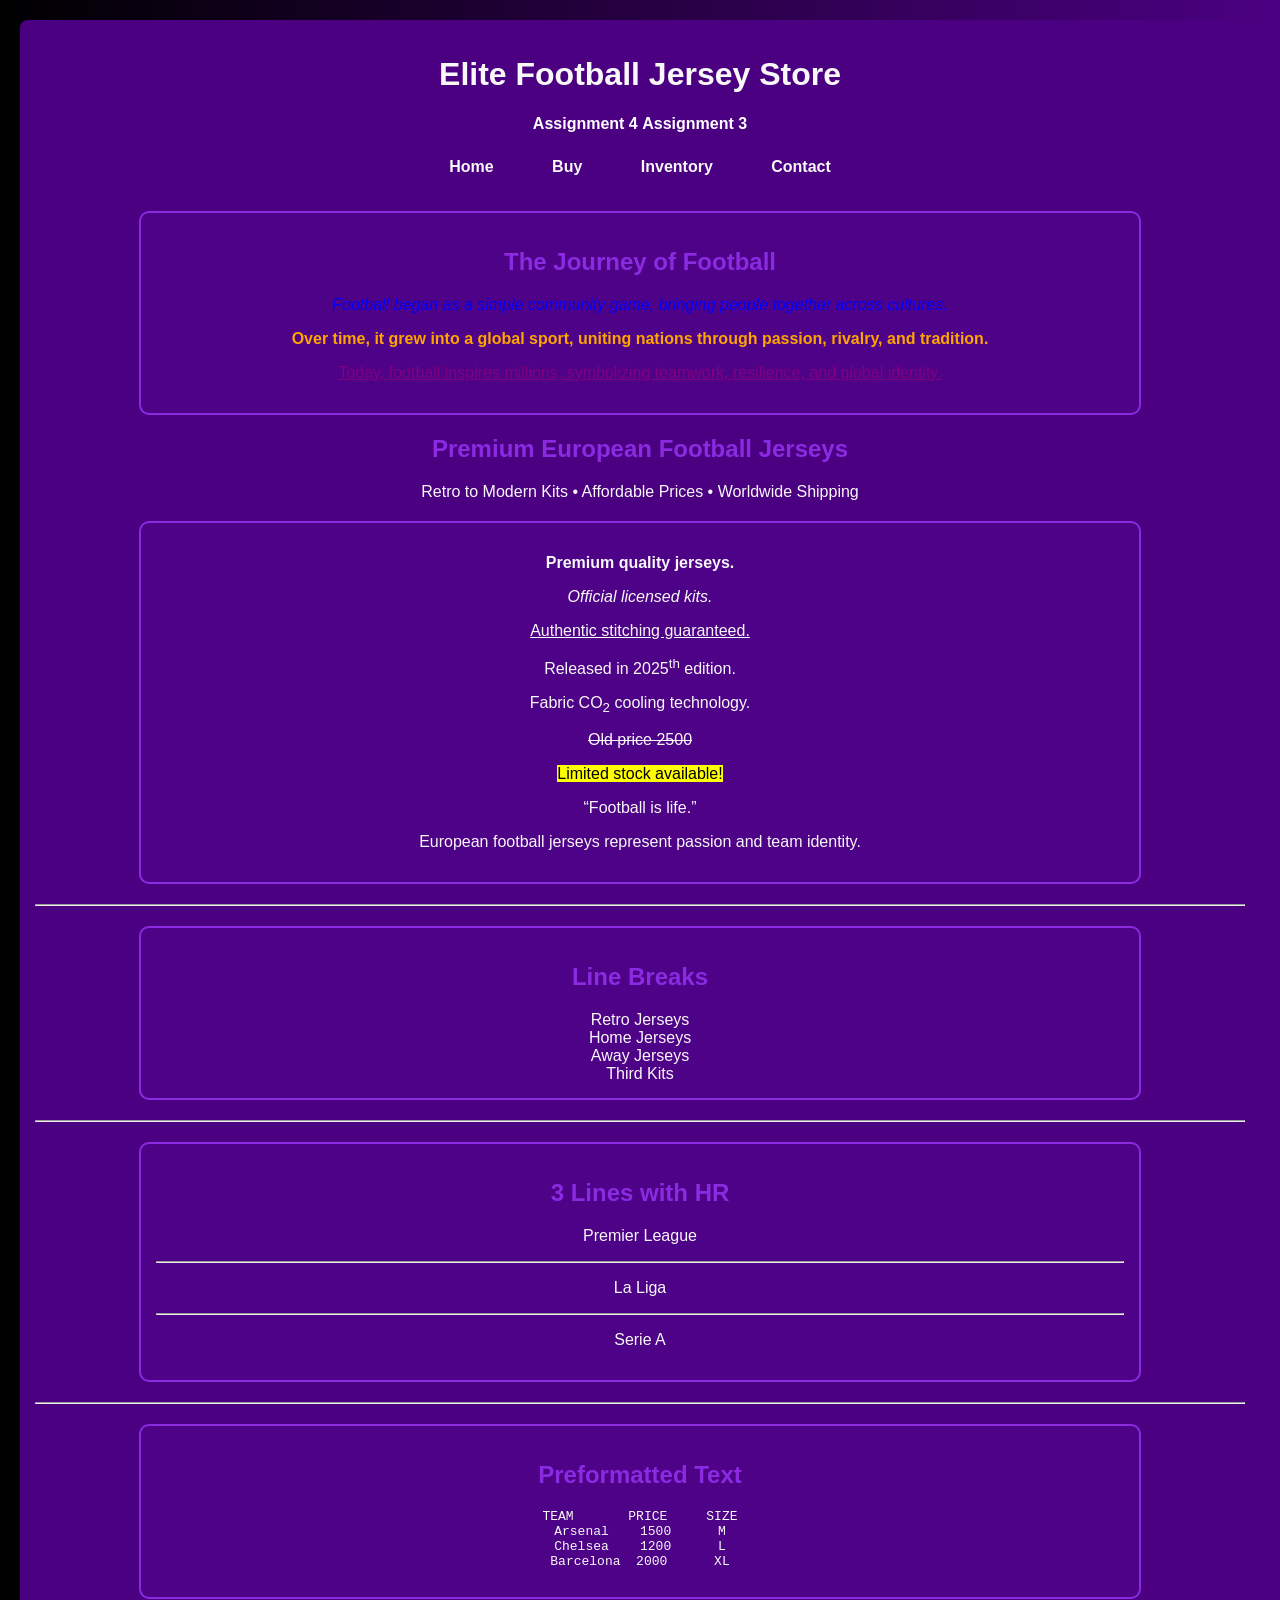
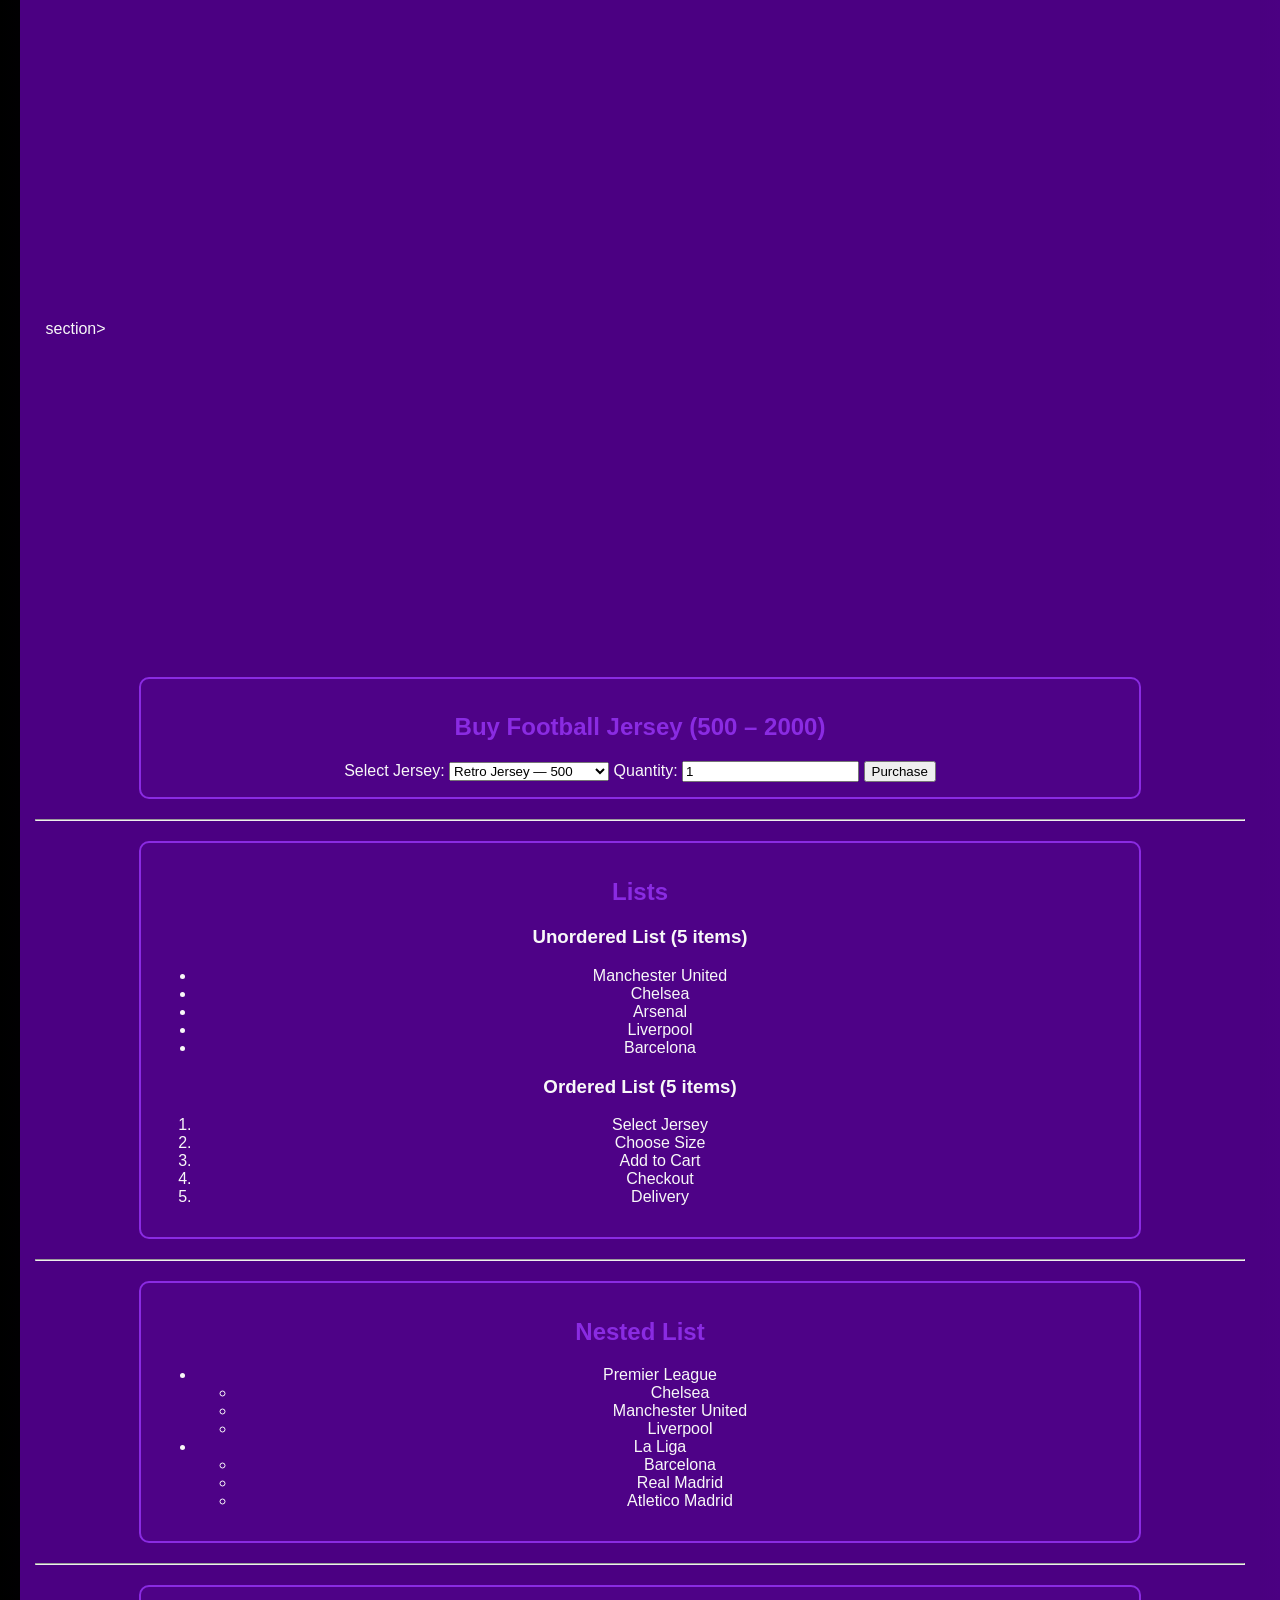
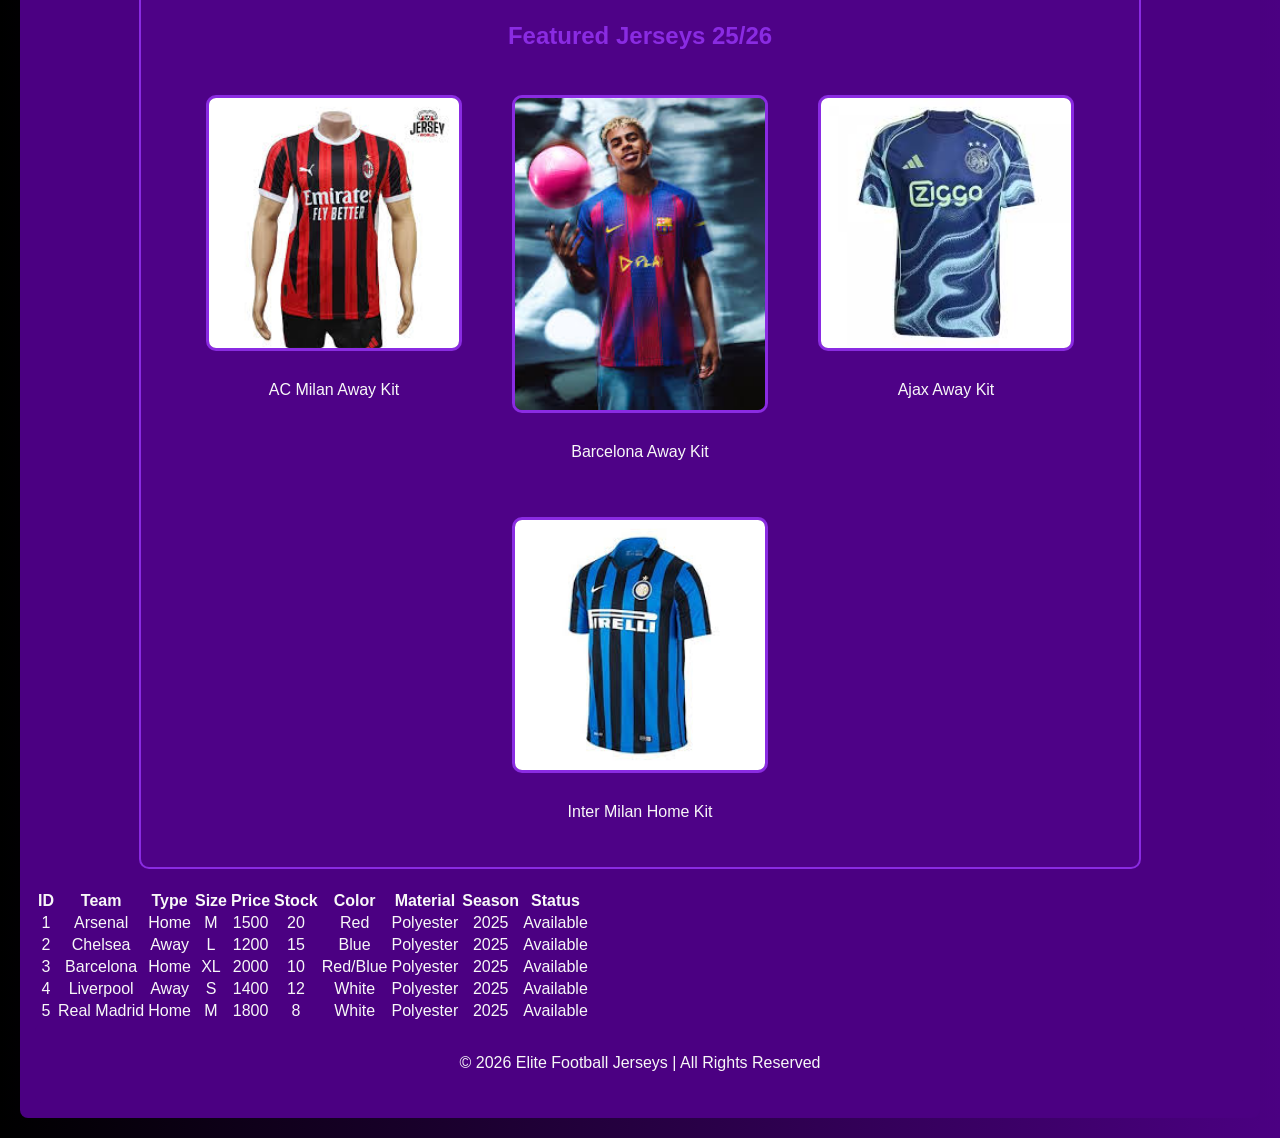
<file: index.html>
<!DOCTYPE html>
<html lang="en">
<head>
<meta charset="UTF-8">
<meta name="viewport" content="width=device-width, initial-scale=1.0">
<title>Elite Football Jerseys</title>
<link rel="stylesheet" href="style.css">
</head>

<body>

<!-- HEADER -->
<header>
<h1>Elite Football Jersey Store</h1>
<a href="https://manush-spec.github.io/JERSEY-WEBSITE/classid.html" style="color:white; text-decoration: none; font-weight: bold;">Assignment 4</a>
 <a href="https://manush-spec.github.io/JERSEY-WEBSITE/task.html" style="color:white; text-decoration: none; font-weight: bold;">Assignment 3</a>
  <header>  
    
<nav>
<a href="#">Home</a>
<a href="#buy">Buy</a>
<a href="#inventory">Inventory</a>
<a href="#contact">Contact</a>
</nav>
</header>

  <style>
  body {
    background: linear-gradient(to right, #000000, #4B0082); /* jet black to deep purple */
    text-align: center;
    font-family: Arial, sans-serif;
    color: #f8f8f8;
  }

  header, footer {
    background-color: #4B0082; /* purple accent */
    padding: 15px;
    border-radius: 8px;
  }

  nav {
    margin-top: 10px;
  }

  nav a {
    color: #f8f8f8;
    margin: 0 15px;
    text-decoration: none;
    font-weight: bold;
    padding: 8px 12px;
    border-radius: 5px;
    transition: background-color 0.3s ease, color 0.3s ease;
  }

  nav a:hover {
    background-color: #8A2BE2; /* bright purple highlight */
    color: #000000;
  }

  .container {
    margin: 20px auto;
    padding: 15px;
    border: 2px solid #8A2BE2;
    width: 80%;
    background-color: rgba(138,43,226,0.05);
    border-radius: 10px;
  }

  h2 {
    color: #8A2BE2;
  }

  img {
    width: 250px;
    height: auto;
    margin: 10px;
    border: 3px solid #8A2BE2;
    border-radius: 10px;
    transition: transform 0.3s ease, box-shadow 0.3s ease;
  }

  img:hover {
    transform: scale(1.1);
    box-shadow: 0 0 25px #8A2BE2; /* glowing purple hover effect */
  }

  .jersey-grid {
    display: flex;
    flex-wrap: wrap;
    justify-content: center;
  }

  .jersey-grid div {
    margin: 15px;
    text-align: center;
  }
</style>

<section class="container">
  <h2>The Journey of Football</h2>
<style>
  .internal-paragraph {
    color: orange;
    font-weight: bold;
  }
</style>

  <!-- Inline CSS -->
  <p style="color: blue; font-style: italic;">
    Football began as a simple community game, bringing people together across cultures.
  </p>

  <!-- Internal CSS -->
  <p class="internal-paragraph">
    Over time, it grew into a global sport, uniting nations through passion, rivalry, and tradition.
  </p>

  <!-- External CSS -->
  <p class="external-paragraph">
    Today, football inspires millions, symbolizing teamwork, resilience, and global identity.
  </p>
</section>

</style>

<!-- HERO -->
<section class="hero">
<h2>Premium European Football Jerseys</h2>
<p>Retro to Modern Kits • Affordable Prices • Worldwide Shipping</p>
</section>

<section class="container">
 
<p><b> Premium quality jerseys.</b></p>
<p><i> Official licensed kits.</i></p>
<p><u> Authentic stitching guaranteed.</u></p>
<p> Released in 2025<sup>th</sup> edition.</p>
<p> Fabric CO<sub>2</sub> cooling technology.</p>
<p> <strike>Old price 2500</strike></p>
<p> <mark>Limited stock available!</mark></p>
<p> <q>Football is life.</q></p>

<blockquote>
 European football jerseys represent passion and team identity.
</blockquote>
</section>

<hr>


<section class="container">
<h2>Line Breaks</h2>
Retro Jerseys<br>
Home Jerseys<br>
Away Jerseys<br>
Third Kits
</section>

<hr>

<!-- HR -->
<section class="container">
<h2>3 Lines with HR</h2>
<p>Premier League</p>
<hr>
<p>La Liga</p>
<hr>
<p>Serie A</p>
</section>

<hr>

  
<!-- PRE TEXT -->
<section class="container">
<h2>Preformatted Text</h2>
<pre>
TEAM       PRICE     SIZE
Arsenal    1500      M
Chelsea    1200      L
Barcelona  2000      XL
</pre>
</sec<iframe width="560" height="315" src="https://www.youtube.com/embed/Q-SAn_sTt5s?si=_kp3s2rLnL818k2H" title="YouTube video player" frameborder="0" allow="accelerometer; autoplay; clipboard-write; encrypted-media; gyroscope; picture-in-picture; web-share" referrerpolicy="strict-origin-when-cross-origin" allowfullscreen></iframe>
</section>section>
<iframe width="560" height="315" src="https://www.youtube.com/embed/H_cGDPUw-Rw?si=lbmhj_r4k-GYNqwi" title="YouTube video player" frameborder="0" allow="accelerometer; autoplay; clipboard-write; encrypted-media; gyroscope; picture-in-picture; web-share" referrerpolicy="strict-origin-when-cross-origin" allowfullscreen></iframe>
<iframe width="560" height="315" src="https://www.youtube.com/embed/_Ck_-Wt3f9I?si=mKDIuTXq--4REAzJ" title="YouTube video player" frameborder="0" allow="accelerometer; autoplay; clipboard-write; encrypted-media; gyroscope; picture-in-picture; web-share" referrerpolicy="strict-origin-when-cross-origin" allowfullscreen></iframe> 
<iframe width="560" height="315" src="https://www.youtube.com/embed/k7DcbgLoukE?si=YcHpAdtigH4Upp3o" title="YouTube video player" frameborder="0" allow="accelerometer; autoplay; clipboard-write; encrypted-media; gyroscope; picture-in-picture; web-share" referrerpolicy="strict-origin-when-cross-origin" allowfullscreen></iframe>
 <iframe width="560" height="315" src="https://www.youtube.com/embed/KqsuZnnLI8g?si=cJ8zBUbychP9mDFC" title="YouTube video player" frameborder="0" allow="accelerometer; autoplay; clipboard-write; encrypted-media; gyroscope; picture-in-picture; web-share" referrerpolicy="strict-origin-when-cross-origin" allowfullscreen></iframe>
  


<!-- BUY SECTION -->
<section class="container" id="buy">
<h2>Buy Football Jersey (500 – 2000)</h2>

<form class="buy-form">

<label>Select Jersey:</label>
<select>
<option>Retro Jersey — 500</option>
<option>Home Jersey — 1000</option>
<option>Away Jersey — 1500</option>
<option>Limited Edition — 2000</option>
</select>

<label>Quantity:</label>
<input type="number" value="1" min="1">

<button>Purchase</button>

</form>
</section>

<hr>

<!-- LISTS -->
<section class="container">
<h2>Lists</h2>

<h3>Unordered List (5 items)</h3>
<ul>
<li>Manchester United</li>
<li>Chelsea</li>
<li>Arsenal</li>
<li>Liverpool</li>
<li>Barcelona</li>
</ul>

<h3>Ordered List (5 items)</h3>
<ol>
<li>Select Jersey</li>
<li>Choose Size</li>
<li>Add to Cart</li>
<li>Checkout</li>
<li>Delivery</li>
</ol>
</section>

<hr>

<!-- NESTED LIST -->
<section class="container">
<h2>Nested List</h2>

<ul>
<li>Premier League
<ul>
<li>Chelsea</li>
<li>Manchester United</li>
<li>Liverpool</li>
</ul>
</li>

<li>La Liga
<ul>
<li>Barcelona</li>
<li>Real Madrid</li>
<li>Atletico Madrid</li>
</ul>
</li>
</ul>
</section>

<hr>

<!-- TABLE -->
<section class="container">
  <h2>Featured Jerseys 25/26</h2>

  <div class="jersey-grid">

    <div>
      <img src="[data-uri]"
           alt="AC Milan Away Kit">
      <p>AC Milan Away Kit</p>
    </div>

    <div>
      <img src="[data-uri]"
           alt="Barcelona Away Kit">
      <p>Barcelona Away Kit</p>
    </div>

    <div>
      <img src="[data-uri]"
           alt="Ajax Away Kit">
      <p>Ajax Away Kit</p>
    </div>

    <div>
      <img src="[data-uri]"
           alt="Inter Milan Home Kit">
      <p>Inter Milan Home Kit</p>
    </div>
    
    </div>

  </div>
</section>
  
<table>
<tr>
<th>ID</th>
<th>Team</th>
<th>Type</th>
<th>Size</th>
<th>Price</th>
<th>Stock</th>
<th>Color</th>
<th>Material</th>
<th>Season</th>
<th>Status</th>
</tr>

<tr><td>1</td><td>Arsenal</td><td>Home</td><td>M</td><td>1500</td><td>20</td><td>Red</td><td>Polyester</td><td>2025</td><td>Available</td></tr>
<tr><td>2</td><td>Chelsea</td><td>Away</td><td>L</td><td>1200</td><td>15</td><td>Blue</td><td>Polyester</td><td>2025</td><td>Available</td></tr>
<tr><td>3</td><td>Barcelona</td><td>Home</td><td>XL</td><td>2000</td><td>10</td><td>Red/Blue</td><td>Polyester</td><td>2025</td><td>Available</td></tr>
<tr><td>4</td><td>Liverpool</td><td>Away</td><td>S</td><td>1400</td><td>12</td><td>White</td><td>Polyester</td><td>2025</td><td>Available</td></tr>
<tr><td>5</td><td>Real Madrid</td><td>Home</td><td>M</td><td>1800</td><td>8</td><td>White</td><td>Polyester</td><td>2025</td><td>Available</td></tr>
</table>
</section>

<!-- FOOTER -->
<footer id="contact">
<p>© 2026 Elite Football Jerseys | All Rights Reserved</p>
</footer>

</body>
</html>
</file>
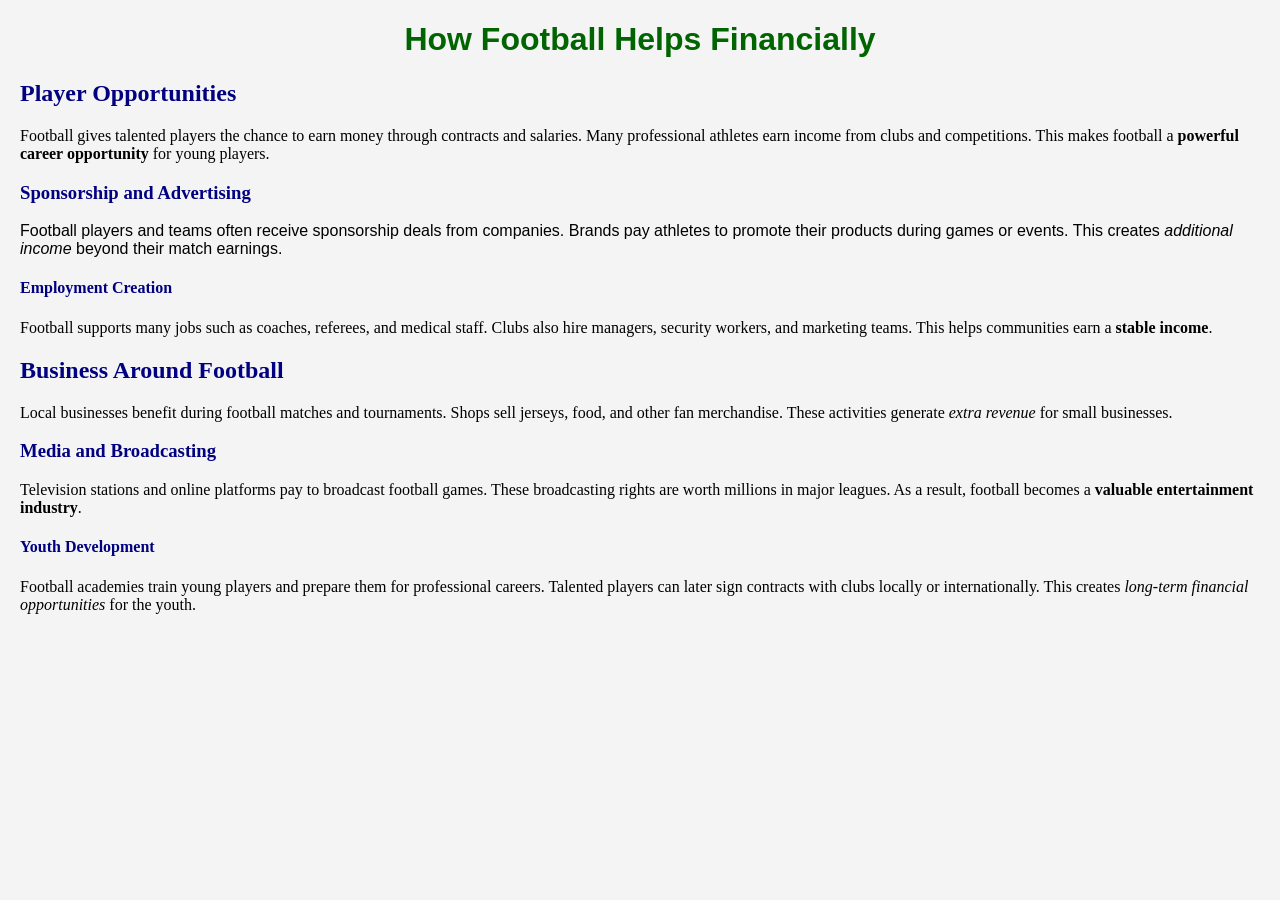
<file: class.html>
<!DOCTYPE html>
<html lang="en">
<head>
<meta charset="UTF-8">
<meta name="viewport" content="width=device-width, initial-scale=1.0">
<title>Football and Financial Growth</title>

<!-- External CSS -->
<link rel="stylesheet" href="style.css">
</head>

<body>

<h1 id="mainTitle">How Football Helps Financially</h1>

<h2 class="subheading">Player Opportunities</h2>
<p class="para1">
Football gives talented players the chance to earn money through contracts and salaries.
Many professional athletes earn income from clubs and competitions.
This makes football a <b>powerful career opportunity</b> for young players.
</p>

<h3 class="subheading">Sponsorship and Advertising</h3>
<p class="para2">
Football players and teams often receive sponsorship deals from companies.
Brands pay athletes to promote their products during games or events.
This creates <i>additional income</i> beyond their match earnings.
</p>

<h4 class="subheading">Employment Creation</h4>
<p class="para3">
Football supports many jobs such as coaches, referees, and medical staff.
Clubs also hire managers, security workers, and marketing teams.
This helps communities earn a <b>stable income</b>.
</p>

<h2 class="subheading">Business Around Football</h2>
<p class="para4">
Local businesses benefit during football matches and tournaments.
Shops sell jerseys, food, and other fan merchandise.
These activities generate <i>extra revenue</i> for small businesses.
</p>

<h3 class="subheading">Media and Broadcasting</h3>
<p class="para5">
Television stations and online platforms pay to broadcast football games.
These broadcasting rights are worth millions in major leagues.
As a result, football becomes a <b>valuable entertainment industry</b>.
</p>

<h4 class="subheading">Youth Development</h4>
<p class="para6">
Football academies train young players and prepare them for professional careers.
Talented players can later sign contracts with clubs locally or internationally.
This creates <i>long-term financial opportunities</i> for the youth.
</p>

</body>
</html>
</file>
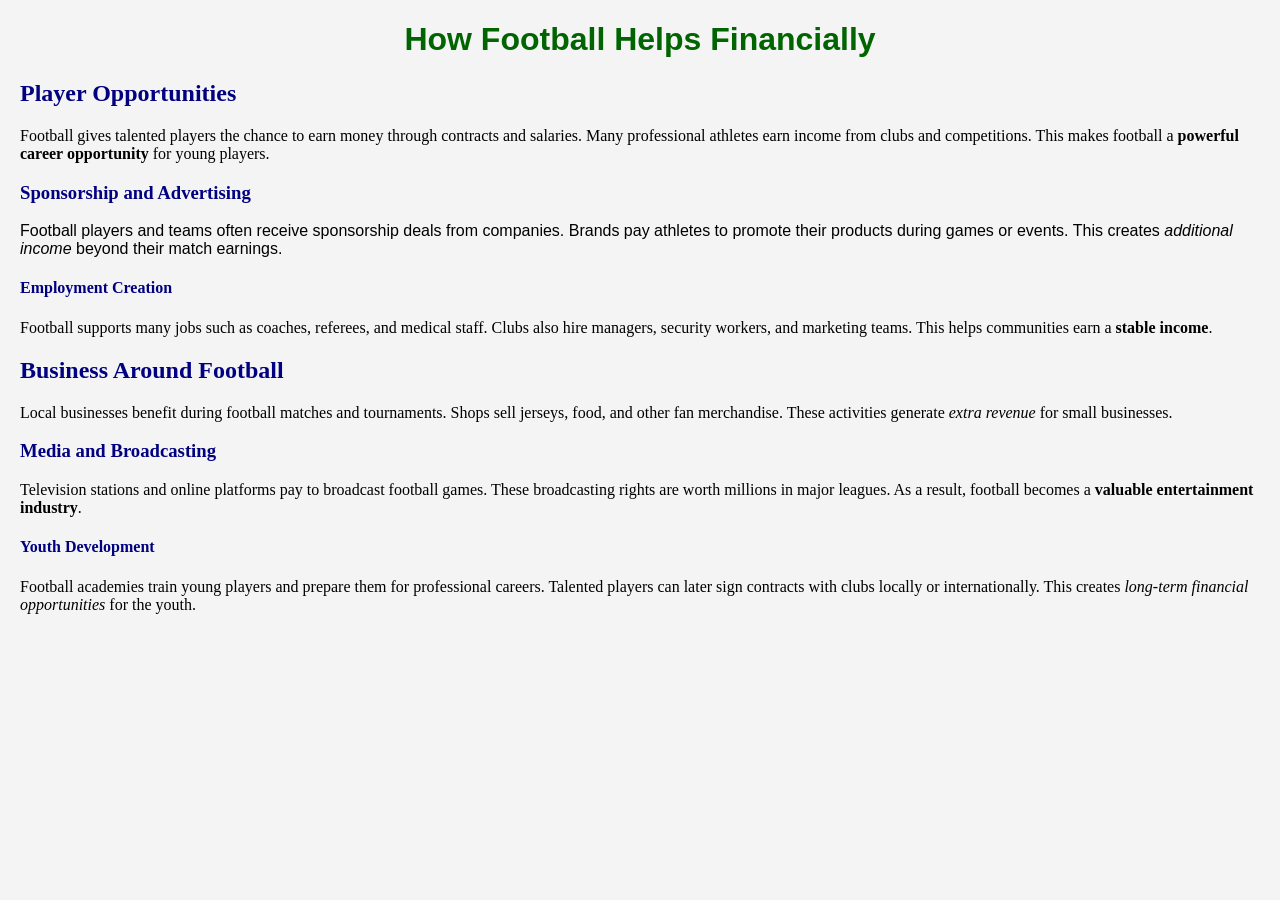
<file: paragraph.html>
<!DOCTYPE html>
<html lang="en">
<head>
<meta charset="UTF-8">
<meta name="viewport" content="width=device-width, initial-scale=1.0">
<title>Football and Financial Growth</title>

<!-- External CSS -->
<link rel="stylesheet" href="style.css">
</head>

<body>

<h1 id="mainTitle">How Football Helps Financially</h1>

<h2 class="subheading">Player Opportunities</h2>
<p class="para1">
Football gives talented players the chance to earn money through contracts and salaries.
Many professional athletes earn income from clubs and competitions.
This makes football a <b>powerful career opportunity</b> for young players.
</p>

<h3 class="subheading">Sponsorship and Advertising</h3>
<p class="para2">
Football players and teams often receive sponsorship deals from companies.
Brands pay athletes to promote their products during games or events.
This creates <i>additional income</i> beyond their match earnings.
</p>

<h4 class="subheading">Employment Creation</h4>
<p class="para3">
Football supports many jobs such as coaches, referees, and medical staff.
Clubs also hire managers, security workers, and marketing teams.
This helps communities earn a <b>stable income</b>.
</p>

<h2 class="subheading">Business Around Football</h2>
<p class="para4">
Local businesses benefit during football matches and tournaments.
Shops sell jerseys, food, and other fan merchandise.
These activities generate <i>extra revenue</i> for small businesses.
</p>

<h3 class="subheading">Media and Broadcasting</h3>
<p class="para5">
Television stations and online platforms pay to broadcast football games.
These broadcasting rights are worth millions in major leagues.
As a result, football becomes a <b>valuable entertainment industry</b>.
</p>

<h4 class="subheading">Youth Development</h4>
<p class="para6">
Football academies train young players and prepare them for professional careers.
Talented players can later sign contracts with clubs locally or internationally.
This creates <i>long-term financial opportunities</i> for the youth.
</p>


    
</body>
</html>
</file>
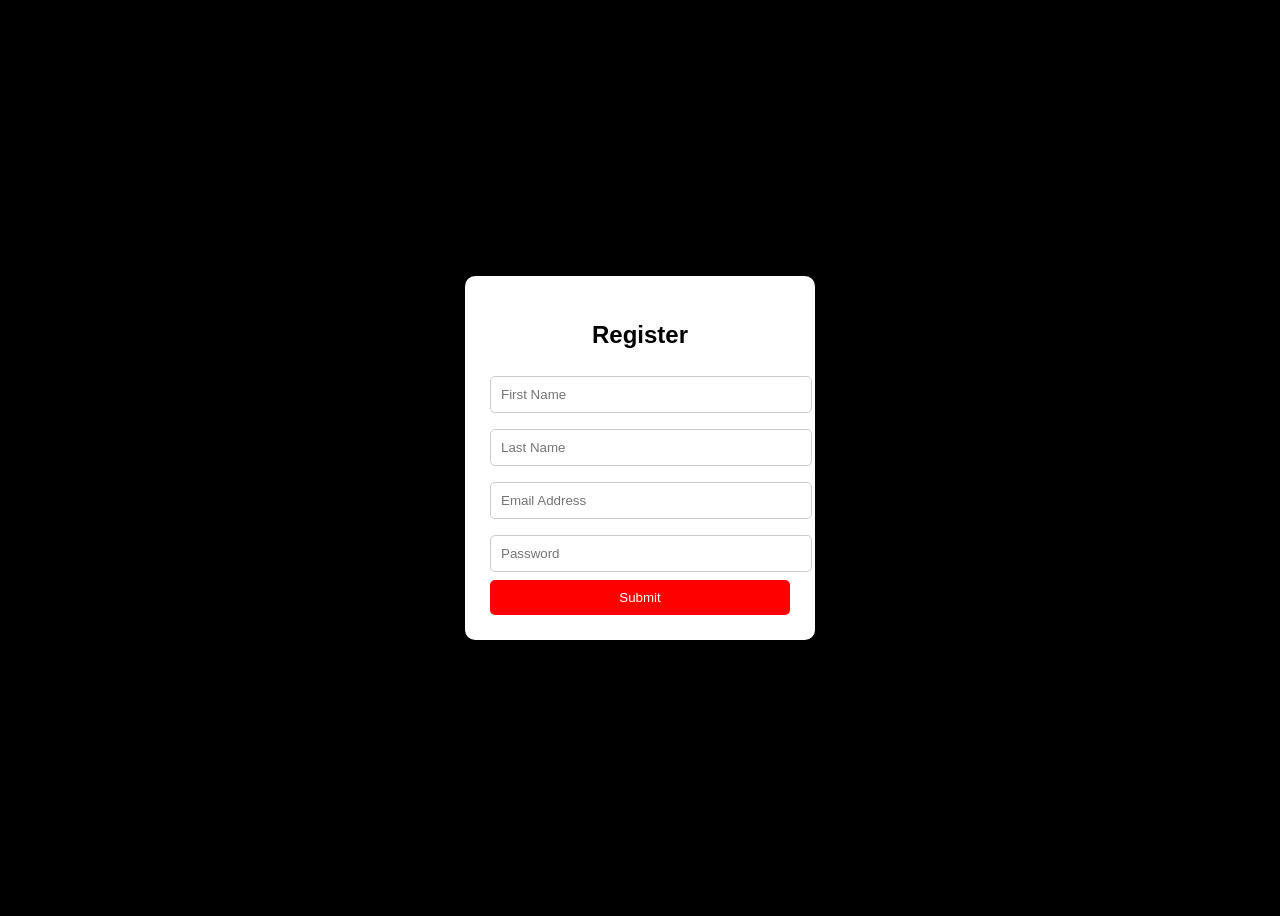
<file: Php.html>
<!DOCTYPE html>
<html lang="en">
<head>
    <meta charset="UTF-8">
    <meta name="viewport" content="width=device-width, initial-scale=1.0">
    <title>Registration Form</title>
    <style>
        body {
            font-family: Arial, sans-serif;
            background: #000; /* changed to black */
            display: flex;
            justify-content: center;
            align-items: center;
            height: 100vh;
        }

        .form-container {
            background: #fff;
            padding: 25px;
            border-radius: 10px;
            box-shadow: 0 0 10px rgba(0,0,0,0.1);
            width: 300px;
        }

        h2 {
            text-align: center;
        }

        input {
            width: 100%;
            padding: 10px;
            margin: 8px 0;
            border: 1px solid #ccc;
            border-radius: 5px;
        }

        button {
            width: 100%;
            padding: 10px;
            background: red; /* changed to red */
            color: white;
            border: none;
            border-radius: 5px;
            cursor: pointer;
        }

        button:hover {
            background: darkred; /* hover effect */
        }
    </style>
</head>
<body>

<div class="form-container">
    <h2>Register</h2>
    <form action="process.php" method="POST">
        <input type="text" name="first_name" placeholder="First Name" required>
        <input type="text" name="last_name" placeholder="Last Name" required>
        <input type="email" name="email" placeholder="Email Address" required>
        <input type="password" name="password" placeholder="Password" required>
        <button type="submit">Submit</button>
    </form>
</div>

</body>
</html>
</file>
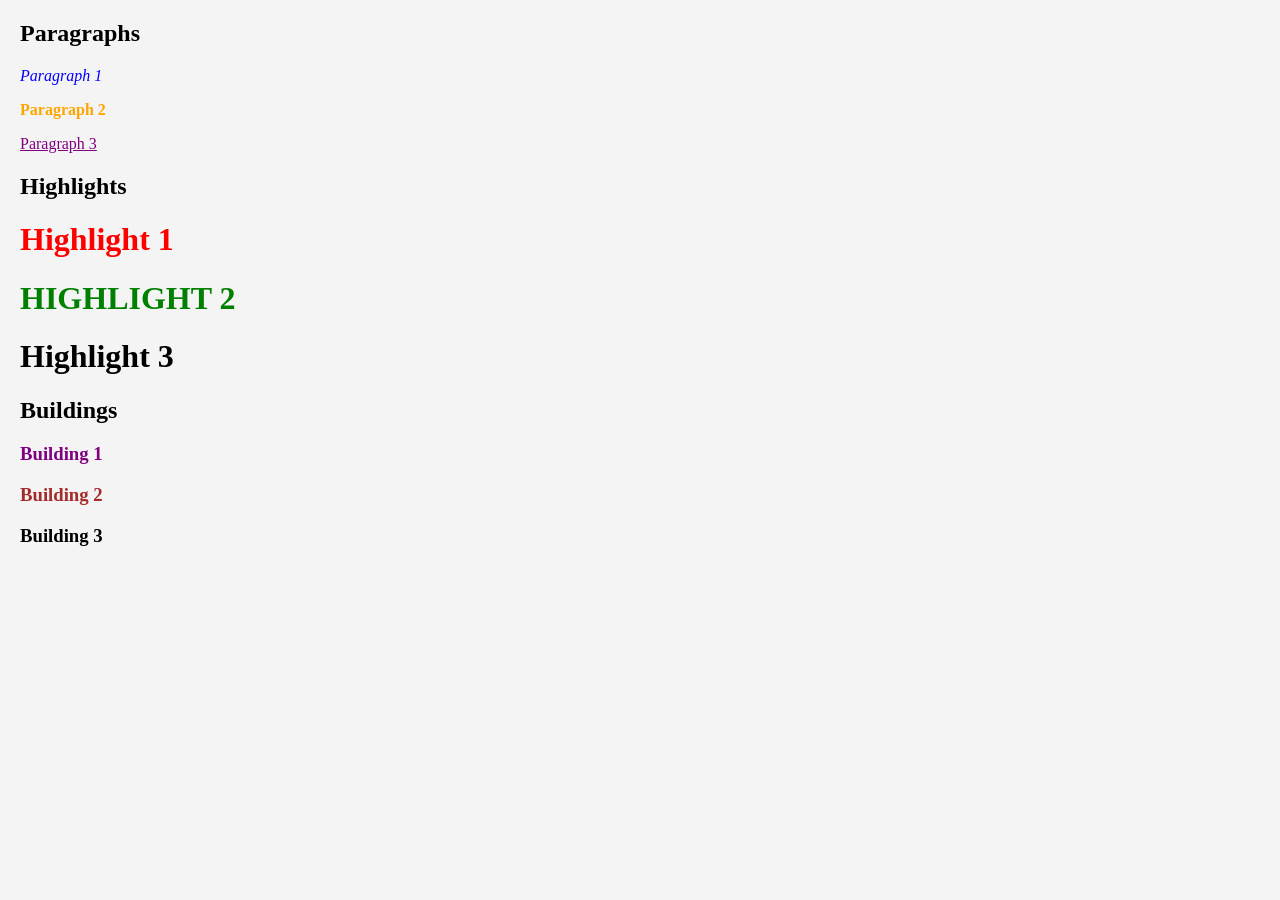
<file: task.html>
<!DOCTYPE html>
<html lang="en">
<head>
    <meta charset="UTF-8">
    <title>CSS Styling Assignment</title>

    <!-- External CSS -->
    <link rel="stylesheet" href="style.css">

    <!-- Internal CSS -->
    <style>
        /* Paragraph 2 */
        .internal-paragraph {
            color: orange;
            font-weight: bold;
        }

        /* Highlight 2 */
        .internal-h1 {
            color: green;
            text-transform: uppercase;
        }

        /* Building 2 */
        .internal-h3 {
            color: brown;
        }
    </style>
</head>

<body>

    <h2>Paragraphs</h2>

    <!-- Paragraph 1 - Inline CSS -->
    <p style="color: blue; font-style: italic;">
        Paragraph 1
    </p>

    <!-- Paragraph 2 - Internal CSS -->
    <p class="internal-paragraph">
        Paragraph 2
    </p>

    <!-- Paragraph 3 - External CSS -->
    <p class="external-paragraph">
        Paragraph 3
    </p>


    <h2>Highlights</h2>

    <!-- Highlight 1 - Inline CSS -->
    <h1 style="color: red;">
        Highlight 1
    </h1>

    <!-- Highlight 2 - Internal CSS -->
    <h1 class="internal-h1">
        Highlight 2
    </h1>

    <!-- Highlight 3 - External CSS -->
    <h1 class="external-h1">
        Highlight 3
    </h1>


    <h2>Buildings</h2>

    <!-- Building 1 - Inline CSS -->
    <h3 style="color: purple;">
        Building 1
    </h3>

    <!-- Building 2 - Internal CSS -->
    <h3 class="internal-h3">
        Building 2
    </h3>

    <!-- Building 3 - External CSS -->
    <h3 class="external-h3">
        Building 3
    </h3>

</body>
</html>
</file>
<file: style.css>
.external-paragraph {
  color: purple;
  text-decoration: underline;
}
/* Page styling */
body{
    background-color: #f4f4f4;
    margin: 20px;
}

/* ID styling */
#mainTitle{
    color: darkgreen;
    text-align: center;
    font-family: Arial;
}

/* Class for headings */
.subheading{
    color: navy;
    font-family: Verdana;
}

/* Paragraph styles */
.para1{
    font-family: "Times New Roman";
}

.para2{
    font-family: Arial;
}

.para3{
    font-family: Georgia;
}

.para4{
    font-family: "Times New Roman";
}

.para5{
    font-family: Tahoma;
}

.para6{
    font-family: "Times New Roman";
}
</file>
